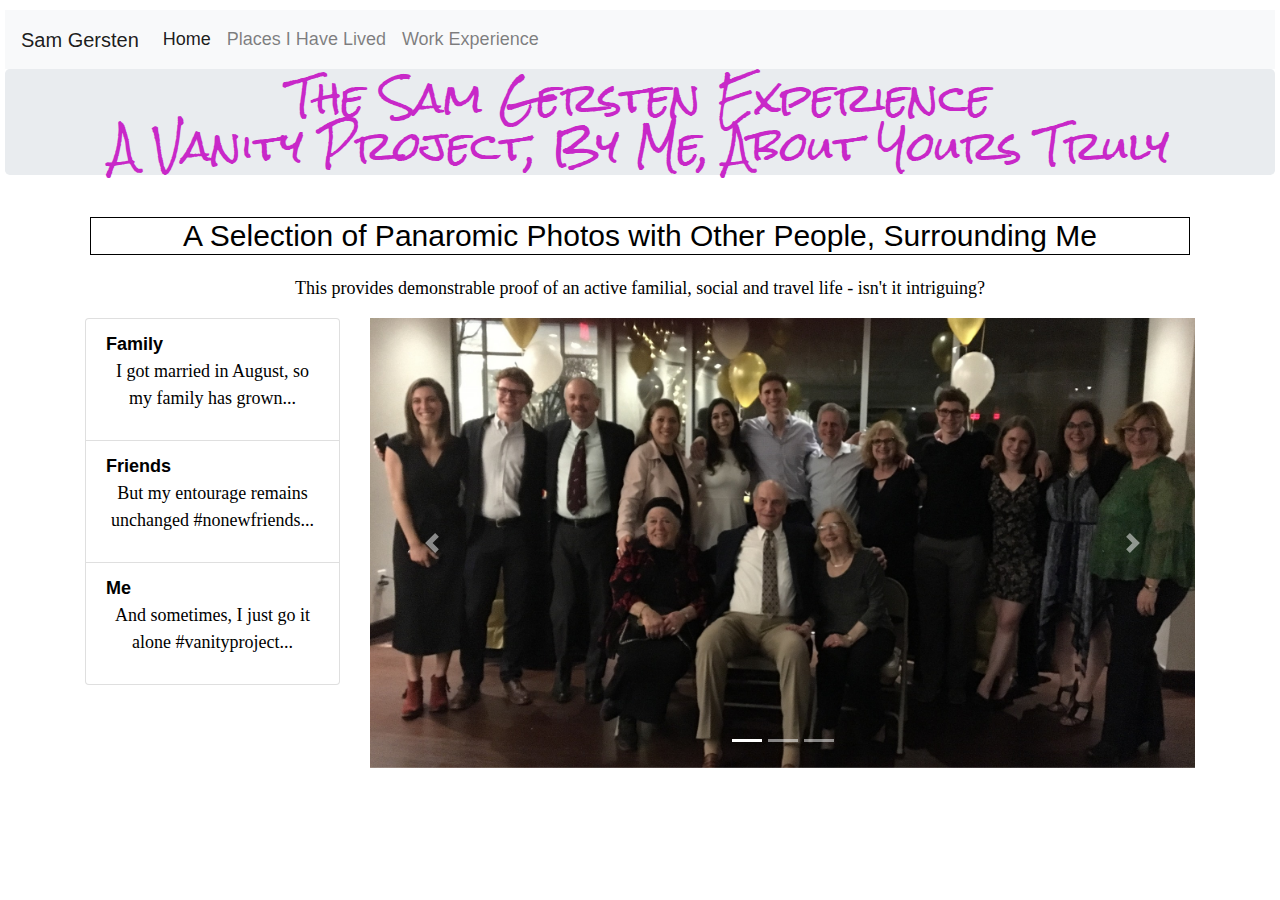
<file: index.html>
<!DOCTYPE html>
<html lang="en">

<head>
  <!-- Required meta tags -->
  <meta charset="utf-8">
  <meta name="viewport" content="width=device-width, initial-scale=1, shrink-to-fit=no">

  <!-- Bootstrap CSS -->
  <link rel="stylesheet" href="https://stackpath.bootstrapcdn.com/bootstrap/4.4.1/css/bootstrap.min.css" integrity="sha384-Vkoo8x4CGsO3+Hhxv8T/Q5PaXtkKtu6ug5TOeNV6gBiFeWPGFN9MuhOf23Q9Ifjh" crossorigin="anonymous">
  <script src="https://code.jquery.com/jquery-3.4.1.slim.min.js" integrity="sha384-J6qa4849blE2+poT4WnyKhv5vZF5SrPo0iEjwBvKU7imGFAV0wwj1yYfoRSJoZ+n" crossorigin="anonymous"></script>
  <script src="https://cdn.jsdelivr.net/npm/popper.js@1.16.0/dist/umd/popper.min.js" integrity="sha384-Q6E9RHvbIyZFJoft+2mJbHaEWldlvI9IOYy5n3zV9zzTtmI3UksdQRVvoxMfooAo" crossorigin="anonymous"></script>
  <script src="https://stackpath.bootstrapcdn.com/bootstrap/4.4.1/js/bootstrap.min.js" integrity="sha384-wfSDF2E50Y2D1uUdj0O3uMBJnjuUD4Ih7YwaYd1iqfktj0Uod8GCExl3Og8ifwB6" crossorigin="anonymous"></script>

  <!-- Google CSS -->
  <link href="https://fonts.googleapis.com/css?family=Alfa+Slab+One|Rock+Salt&display=swap" rel="stylesheet">
  <link href="https://fonts.googleapis.com/css?family=Alfa+Slab+One|Cambria&display=swap" rel="stylesheet">

  <!-- Font Awesome -->
  <link rel="stylesheet" href="https://use.fontawesome.com/releases/v5.6.3/css/all.css" integrity="sha384-UHRtZLI+pbxtHCWp1t77Bi1L4ZtiqrqD80Kn4Z8NTSRyMA2Fd33n5dQ8lWUE00s/" crossorigin="anonymous">
  
  <!-- Custom CSS -->
  <link rel="stylesheet" href="styles.css">

  <title>Home</title>
</head>

<body>
<!-- Navbar -->
  <nav class="navbar navbar-expand-lg navbar-light bg-light">
    <a class="navbar-brand" href="#">Sam Gersten</a>
    <button class="navbar-toggler" type="button" data-toggle="collapse" data-target="#navbarNav" aria-controls="navbarNav" aria-expanded="false" aria-label="Toggle navigation">
      <span class="navbar-toggler-icon"></span>
    </button>
    <div class="collapse navbar-collapse" id="navbarNav">
      <ul class="navbar-nav">
        <li class="nav-item active">
          <a class="nav-link" href="index.html">Home <span class="sr-only">(current)</span></a>
        </li>
        <li class="nav-item">
          <a class="nav-link" href="Places I Have Lived.html">Places I Have Lived</a>
        </li>
        <li class="nav-item">
          <a class="nav-link" href="My Resume.html">Work Experience</a>
        </li>
      </ul>
    </div>
  </nav>

  <!-- Jumbotron -->
  <div class="jumbotron">
      <h3 >The Sam Gersten Experience </h3>
      <h3> A Vanity Project, By Me, About Yours Truly</h3>
  </div>

  <!-- Lead -->
  <div class="container">
    <div class="row">
      <div class="col text-center">
        <h2>A Selection of Panaromic Photos with Other People, Surrounding Me</h2>
        <p>This provides demonstrable proof of an active familial, social and travel life - isn't it intriguing?</p>
      </div>
    </div>
  </div>

  <div class="container">
    <div class="row">

  <!-- Sidebar -->
      <div class="col-md-3">
        <ol class="list-group">
          <li class="list-group-item">
            <strong>Family</strong>
            <ul class="list-unstyled">
              <p>I got married in August, so my family has grown...</p>
              </li>
            </ul>
          </li>
          <li class="list-group-item">
            <strong>Friends</strong>
            <ul class="list-unstyled">
              <p>But my entourage remains unchanged #nonewfriends...</p>
            </ul>
          </li>
          <li class="list-group-item">
            <strong>Me</strong>
            <p>And sometimes, I just go it alone #vanityproject...</p>
            <ul class="list-unstyled">
            </ul>
          </li>
        </ol>
    </div> 

  <!-- Carousel -->
  <div class="col-md-9">
    <div id="carouselExampleIndicators" class="carousel slide" data-ride="carousel">
      <ol class="carousel-indicators">
        <li data-target="#carouselExampleIndicators" data-slide-to="0" class="active"></li>
        <li data-target="#carouselExampleIndicators" data-slide-to="1"></li>
        <li data-target="#carouselExampleIndicators" data-slide-to="2"></li>
      </ol>
      <div class="carousel-inner">
        <div class="carousel-item active">
          <img class="d-block w-100" src="Family.jpg" alt="First slide">
        </div>
        <div class="carousel-item">
          <img class="d-block w-100" src="Friends.jpg" alt="Second slide">
        </div>
        <div class="carousel-item">
          <img class="d-block w-100" src="Cambodia.jpg" alt="Third slide">
        </div>
      </div>
      <a class="carousel-control-prev" href="#carouselExampleIndicators" role="button" data-slide="prev">
        <span class="carousel-control-prev-icon" aria-hidden="true"></span>
        <span class="sr-only">Previous</span>
      </a>
      <a class="carousel-control-next" href="#carouselExampleIndicators" role="button" data-slide="next">
        <span class="carousel-control-next-icon" aria-hidden="true"></span>
        <span class="sr-only">Next</span>
      </a>
    </div>
  </div>

  
</body>

</html>
</file>
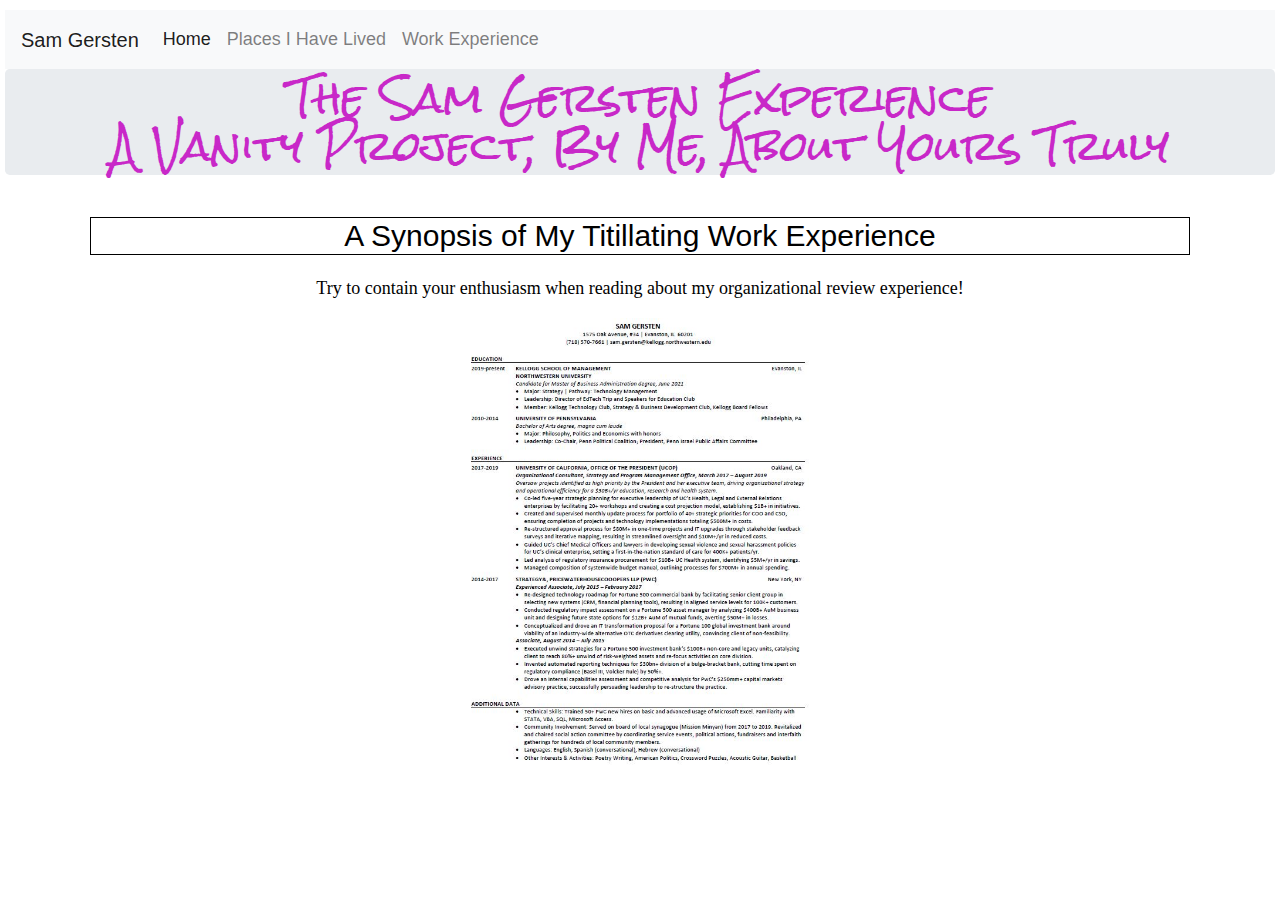
<file: My Resume.html>
<!DOCTYPE html>
<html lang="en">

<head>
  <!-- Required meta tags -->
  <meta charset="utf-8">
  <meta name="viewport" content="width=device-width, initial-scale=1, shrink-to-fit=no">

  <!-- Bootstrap CSS -->
  <link rel="stylesheet" href="https://stackpath.bootstrapcdn.com/bootstrap/4.4.1/css/bootstrap.min.css" integrity="sha384-Vkoo8x4CGsO3+Hhxv8T/Q5PaXtkKtu6ug5TOeNV6gBiFeWPGFN9MuhOf23Q9Ifjh" crossorigin="anonymous">
  <script src="https://code.jquery.com/jquery-3.4.1.slim.min.js" integrity="sha384-J6qa4849blE2+poT4WnyKhv5vZF5SrPo0iEjwBvKU7imGFAV0wwj1yYfoRSJoZ+n" crossorigin="anonymous"></script>
  <script src="https://cdn.jsdelivr.net/npm/popper.js@1.16.0/dist/umd/popper.min.js" integrity="sha384-Q6E9RHvbIyZFJoft+2mJbHaEWldlvI9IOYy5n3zV9zzTtmI3UksdQRVvoxMfooAo" crossorigin="anonymous"></script>
  <script src="https://stackpath.bootstrapcdn.com/bootstrap/4.4.1/js/bootstrap.min.js" integrity="sha384-wfSDF2E50Y2D1uUdj0O3uMBJnjuUD4Ih7YwaYd1iqfktj0Uod8GCExl3Og8ifwB6" crossorigin="anonymous"></script>

  <!-- Google CSS -->
  <link href="https://fonts.googleapis.com/css?family=Alfa+Slab+One|Rock+Salt&display=swap" rel="stylesheet">
  <link href="https://fonts.googleapis.com/css?family=Alfa+Slab+One|Cambria&display=swap" rel="stylesheet">

  <!-- Font Awesome -->
  <link rel="stylesheet" href="https://use.fontawesome.com/releases/v5.6.3/css/all.css" integrity="sha384-UHRtZLI+pbxtHCWp1t77Bi1L4ZtiqrqD80Kn4Z8NTSRyMA2Fd33n5dQ8lWUE00s/" crossorigin="anonymous">
  
  <!-- Custom CSS -->
  <link rel="stylesheet" href="styles.css">

  <title>My Resume</title>
</head>

<body>
<!-- Navbar -->
  <nav class="navbar navbar-expand-lg navbar-light bg-light">
    <a class="navbar-brand" href="#">Sam Gersten</a>
    <button class="navbar-toggler" type="button" data-toggle="collapse" data-target="#navbarNav" aria-controls="navbarNav" aria-expanded="false" aria-label="Toggle navigation">
      <span class="navbar-toggler-icon"></span>
    </button>
    <div class="collapse navbar-collapse" id="navbarNav">
      <ul class="navbar-nav">
        <li class="nav-item active">
          <a class="nav-link" href="index.html">Home <span class="sr-only">(current)</span></a>
        </li>
        <li class="nav-item">
          <a class="nav-link" href="Places I Have Lived.html">Places I Have Lived</a>
        </li>
        <li class="nav-item">
          <a class="nav-link" href="My Resume.html">Work Experience</a>
        </li>
      </ul>
    </div>
  </nav>

  <!-- Jumbotron -->
  <div class="jumbotron">
      <h3 >The Sam Gersten Experience </h3>
      <h3> A Vanity Project, By Me, About Yours Truly</h3>
  </div>

  <!-- Lead -->
  <div class="container">
    <div class="row">
      <div class="col text-center">
        <h2>A Synopsis of My Titillating Work Experience</h2>
        <p>Try to contain your enthusiasm when reading about my organizational review experience!</p>
      </div>
    </div>
  </div>

  <!-- Resume -->
  <div>
    <img src="Resume.JPG" class="rounded mx-auto d-block">
  </div>

</body>

</html>
</file>
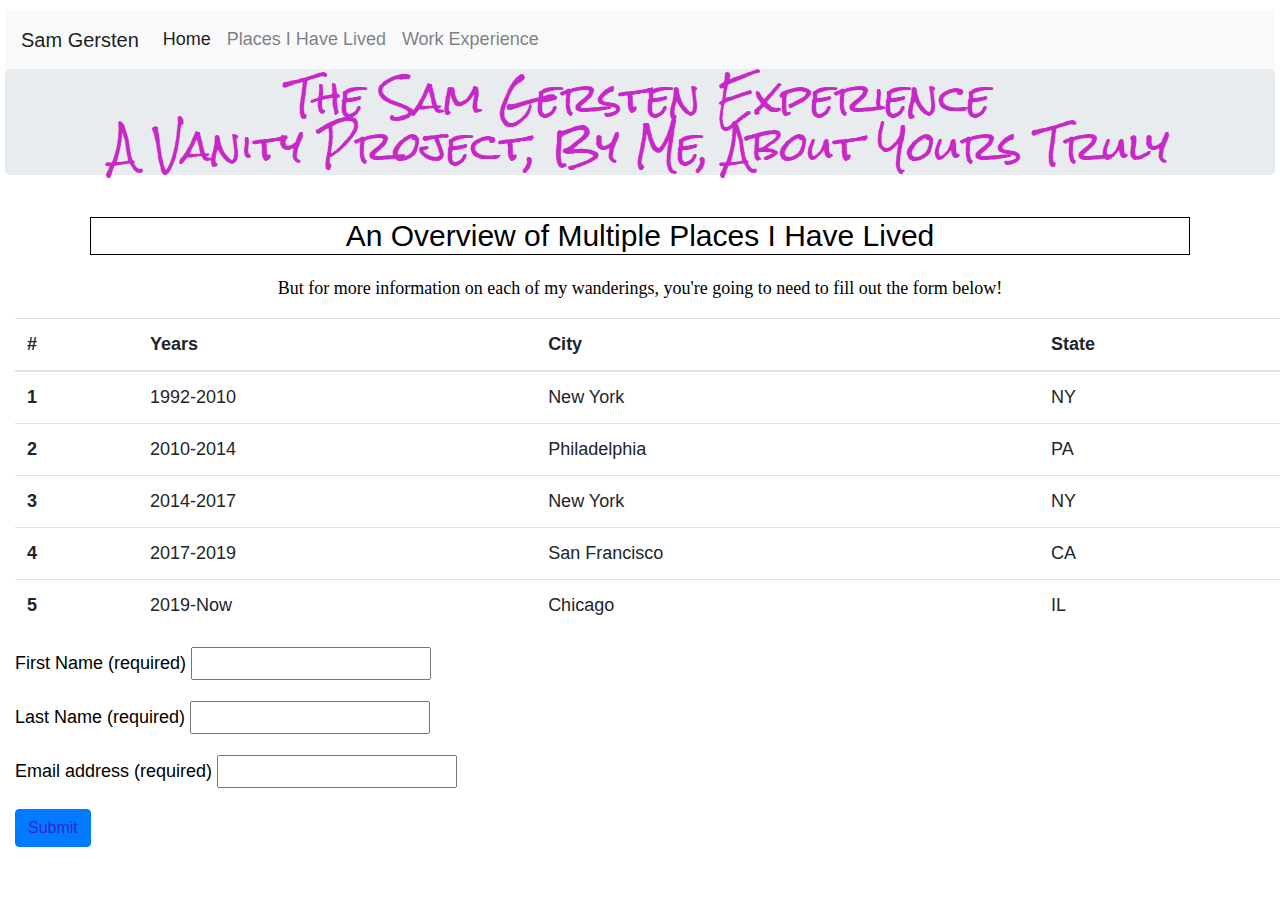
<file: Places I Have Lived.html>
<!DOCTYPE html>
<html lang="en">

<head>
  <!-- Required meta tags -->
  <meta charset="utf-8">
  <meta name="viewport" content="width=device-width, initial-scale=1, shrink-to-fit=no">

  <!-- Bootstrap CSS -->
  <link rel="stylesheet" href="https://stackpath.bootstrapcdn.com/bootstrap/4.4.1/css/bootstrap.min.css" integrity="sha384-Vkoo8x4CGsO3+Hhxv8T/Q5PaXtkKtu6ug5TOeNV6gBiFeWPGFN9MuhOf23Q9Ifjh" crossorigin="anonymous">
  <script src="https://code.jquery.com/jquery-3.4.1.slim.min.js" integrity="sha384-J6qa4849blE2+poT4WnyKhv5vZF5SrPo0iEjwBvKU7imGFAV0wwj1yYfoRSJoZ+n" crossorigin="anonymous"></script>
  <script src="https://cdn.jsdelivr.net/npm/popper.js@1.16.0/dist/umd/popper.min.js" integrity="sha384-Q6E9RHvbIyZFJoft+2mJbHaEWldlvI9IOYy5n3zV9zzTtmI3UksdQRVvoxMfooAo" crossorigin="anonymous"></script>
  <script src="https://stackpath.bootstrapcdn.com/bootstrap/4.4.1/js/bootstrap.min.js" integrity="sha384-wfSDF2E50Y2D1uUdj0O3uMBJnjuUD4Ih7YwaYd1iqfktj0Uod8GCExl3Og8ifwB6" crossorigin="anonymous"></script>

  <!-- Google CSS -->
  <link href="https://fonts.googleapis.com/css?family=Alfa+Slab+One|Rock+Salt&display=swap" rel="stylesheet">
  <link href="https://fonts.googleapis.com/css?family=Alfa+Slab+One|Cambria&display=swap" rel="stylesheet">

  <!-- Font Awesome -->
  <link rel="stylesheet" href="https://use.fontawesome.com/releases/v5.6.3/css/all.css" integrity="sha384-UHRtZLI+pbxtHCWp1t77Bi1L4ZtiqrqD80Kn4Z8NTSRyMA2Fd33n5dQ8lWUE00s/" crossorigin="anonymous">
  
  <!-- Custom CSS -->
  <link rel="stylesheet" href="styles.css">

  <title>Places I Have Lived</title>
</head>

<body>
<!-- Navbar -->
  <nav class="navbar navbar-expand-lg navbar-light bg-light">
    <a class="navbar-brand" href="#">Sam Gersten</a>
    <button class="navbar-toggler" type="button" data-toggle="collapse" data-target="#navbarNav" aria-controls="navbarNav" aria-expanded="false" aria-label="Toggle navigation">
      <span class="navbar-toggler-icon"></span>
    </button>
    <div class="collapse navbar-collapse" id="navbarNav">
      <ul class="navbar-nav">
        <li class="nav-item active">
          <a class="nav-link" href="index.html">Home <span class="sr-only">(current)</span></a>
        </li>
        <li class="nav-item">
          <a class="nav-link" href="Places I Have Lived.html">Places I Have Lived</a>
        </li>
        <li class="nav-item">
          <a class="nav-link" href="My Resume.html">Work Experience</a>
        </li>
      </ul>
    </div>
  </nav>

  <!-- Jumbotron -->
  <div class="jumbotron">
      <h3 >The Sam Gersten Experience </h3>
      <h3> A Vanity Project, By Me, About Yours Truly</h3>
  </div>

  <!-- Lead -->
  <div class="container">
    <div class="row">
      <div class="col text-center">
        <h2>An Overview of Multiple Places I Have Lived</h2>
        <p>But for more information on each of my wanderings, you're going to need to fill out the form below!</p>
      </div>
    </div>
  </div>

  <!-- Lead -->
  <table class="table">
    <thead>
      <tr>
        <th scope="col">#</th>
        <th scope="col">Years</th>
        <th scope="col">City</th>
        <th scope="col">State</th>
      </tr>
    </thead>
    <tbody>
      <tr>
        <th scope="row">1</th>
        <td>1992-2010</td>
        <td>New York</td>
        <td>NY</td>
      </tr>
      <tr>
        <th scope="row">2</th>
        <td>2010-2014</td>
        <td>Philadelphia</td>
        <td>PA</td>
      </tr>
      <tr>
        <th scope="row">3</th>
        <td>2014-2017</td>
        <td>New York</td>
        <td>NY</td>
      </tr>
      <tr>
        <th scope="row">4</th>
        <td>2017-2019</td>
        <td>San Francisco</td>
        <td>CA</td>
      </tr>
      <tr>
        <th scope="row">5</th>
        <td>2019-Now</td>
        <td>Chicago</td>
        <td>IL</td>  
      </tr>
    </tbody>
  </table>

  <!-- Form -->
  <form
  action="https://formspree.io/xpzpvddp"
  method="POST">

    <div class="form-group">
      <label for="exampleFormControlTextarea1">First Name (required)</label>
      <input type="text" name="First Name">
    </div>
    <div class="form-group">
      <label for="exampleFormControlTextarea1">Last Name (required)</label>
      <input type="text" name="Last Name">
    </div>
    <div class="form-group">
      <label for="exampleFormControlTextarea1">Email address (required)</label>
      <input type="text" name="Email Address">
    </div>
    <div>
    <button type="submit" class="btn btn-primary">Submit</button>
    </div>
  </form>


</body>

</html>
</file>
<file: styles.css>
body {
    font-family: "Cambria", sans-serif;
    color:black;
    font-size: 18px;
    margin-top: 10px;
    margin-bottom: 20px;
    margin-left: 5px;
    margin-right: 5px;
}

h1, h2 {
    font-family: "Cambria", sans-serif;
    color: black;
    font-size: 30px;
    margin-top: 10px;
    margin-bottom: 20px;
    margin-left: 5px;
    margin-right: 5px;
    border:1px solid black;
}

h3 {
    font-family: 'Alfa Slab One', cursive;
    font-family: 'Rock Salt', cursive;
    color:rgb(200, 40, 200);
    font-size: 40px;
    margin-top: 0px;
    margin-bottom: 0px;
    margin-left: 5px;
    margin-right: 5px;
    text-align:center;
}

img {
    height:450px;
}

p {
    text-align:center;
    font-family:'Cambria', serif
}

.jumbotron {   
    padding-top: 5px;
    padding-bottom: 5px;
}

.table {
    margin-left:auto; 
    margin-right:auto;
    margin-left: 10px;
}

.form-group {
    margin-left:auto; 
    margin-right:auto;
    margin-left: 10px;
}

.btn-primary {
    color:rgb(50, 40, 200);
    margin-left:auto; 
    margin-right:auto;
    margin-left: 10px;
}
</file>
